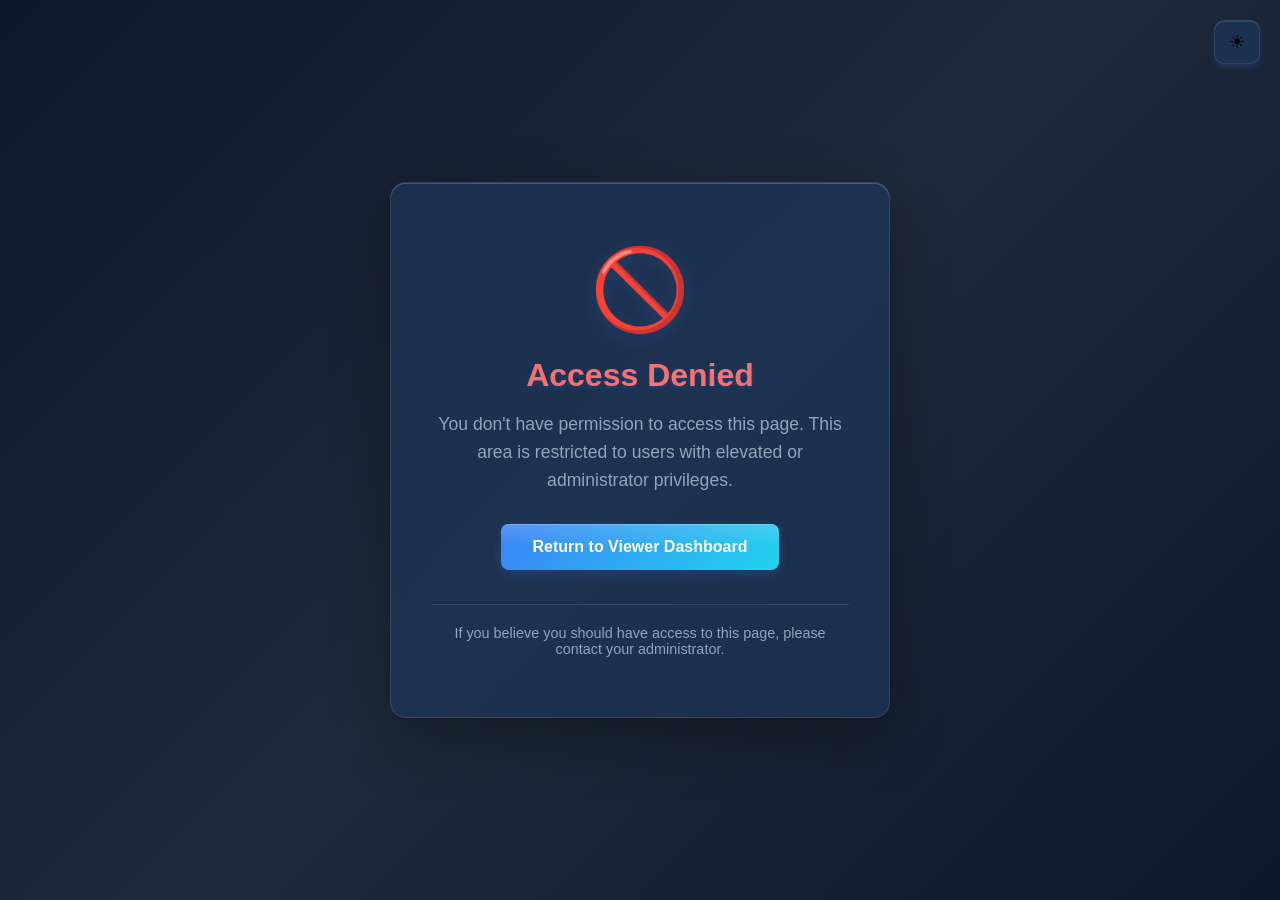
<file: cloudserver/static/forbidden.html>
<!DOCTYPE html>
<html lang="en">
<head>
    <meta charset="UTF-8">
    <meta name="viewport" content="width=device-width, initial-scale=1.0">
    <link rel="icon" href="data:image/svg+xml,<svg xmlns=%22http://www.w3.org/2000/svg%22 viewBox=%220 0 100 100%22><text y=%22.9em%22 font-size=%2290%22>☁️</text></svg>">
    <title>Access Denied - ModemCheck Cloud</title>
    <!-- Blocking script to prevent FOUC -->
    <script>
        (function() {
            var theme = localStorage.getItem('modemcheck-theme') || 'dark';
            document.documentElement.setAttribute('data-theme', theme);
        })();
    </script>
    <style>
        /* Light Theme (Classic Aero Blue) */
        :root, [data-theme="light"] {
            --primary: #0078D4;
            --primary-hover: #106EBE;
            --accent: #00B4D8;
            --glass-tint: rgba(232, 244, 252, 0.7);
            --glass-border: rgba(255, 255, 255, 0.8);
            --glass-shadow: rgba(0, 120, 212, 0.1);
            --surface: #F8FAFC;
            --surface-elevated: rgba(255, 255, 255, 0.85);
            --bg: #F8FAFC;
            --bg-gradient: linear-gradient(135deg, #E0F2FE 0%, #BAE6FD 50%, #E0F2FE 100%);
            --text: #1E293B;
            --text-muted: #64748B;
            --success: #14B8A6;
            --warning: #F59E0B;
            --error: #F43F5E;
            --border-color: #E2E8F0;
        }

        /* Dark Theme (Dark Instrument Panel) - Default */
        [data-theme="dark"] {
            --primary: #3B82F6;
            --primary-hover: #2563EB;
            --accent: #22D3EE;
            --glass-tint: rgba(30, 58, 95, 0.6);
            --glass-border: rgba(255, 255, 255, 0.1);
            --glass-shadow: rgba(59, 130, 246, 0.2);
            --surface: #1F2937;
            --surface-elevated: rgba(31, 41, 55, 0.9);
            --bg: #111827;
            --bg-gradient: linear-gradient(135deg, #0F172A 0%, #1E293B 50%, #0F172A 100%);
            --text: #E2E8F0;
            --text-muted: #94A3B8;
            --success: #22C55E;
            --warning: #FB923C;
            --error: #F87171;
            --border-color: rgba(255, 255, 255, 0.1);
        }

        * {
            margin: 0;
            padding: 0;
            box-sizing: border-box;
        }

        body {
            font-family: -apple-system, BlinkMacSystemFont, "Segoe UI", Roboto, "Helvetica Neue", Arial, sans-serif;
            background: var(--bg-gradient);
            min-height: 100vh;
            display: flex;
            align-items: center;
            justify-content: center;
            padding: 20px;
            transition: background 0.3s ease;
        }

        /* Theme Toggle Button */
        .theme-toggle {
            position: fixed;
            top: 20px;
            right: 20px;
            background: var(--glass-tint);
            backdrop-filter: blur(12px);
            -webkit-backdrop-filter: blur(12px);
            border: 1px solid var(--glass-border);
            border-radius: 10px;
            padding: 10px 14px;
            cursor: pointer;
            font-size: 18px;
            transition: all 0.2s ease;
            box-shadow:
                0 4px 6px -1px var(--glass-shadow),
                inset 0 1px 0 rgba(255, 255, 255, 0.1);
            z-index: 1000;
        }

        .theme-toggle:hover {
            transform: translateY(-2px);
            box-shadow:
                0 8px 12px -2px var(--glass-shadow),
                inset 0 1px 0 rgba(255, 255, 255, 0.2);
        }

        [data-theme="light"] .theme-icon-light { display: none; }
        [data-theme="light"] .theme-icon-dark { display: inline; }
        [data-theme="dark"] .theme-icon-light { display: inline; }
        [data-theme="dark"] .theme-icon-dark { display: none; }

        .error-container {
            background: var(--glass-tint);
            backdrop-filter: blur(16px);
            -webkit-backdrop-filter: blur(16px);
            border: 1px solid var(--glass-border);
            border-radius: 16px;
            box-shadow:
                0 20px 60px rgba(0, 0, 0, 0.3),
                inset 0 1px 0 rgba(255, 255, 255, 0.2);
            padding: 60px 40px;
            text-align: center;
            max-width: 500px;
            width: 100%;
            transition: all 0.3s ease;
        }

        /* Fallback for browsers without backdrop-filter */
        @supports not (backdrop-filter: blur(16px)) {
            .error-container {
                background: var(--surface-elevated);
            }
            .theme-toggle {
                background: var(--surface);
            }
        }

        .error-icon {
            font-size: 80px;
            margin-bottom: 20px;
            filter: drop-shadow(0 4px 8px var(--glass-shadow));
        }

        h1 {
            color: var(--error);
            font-size: 2em;
            margin-bottom: 16px;
            text-shadow: 0 2px 4px var(--glass-shadow);
        }

        p {
            color: var(--text-muted);
            font-size: 1.1em;
            line-height: 1.6;
            margin-bottom: 30px;
        }

        .btn {
            display: inline-block;
            padding: 14px 32px;
            background: linear-gradient(135deg, var(--primary) 0%, var(--accent) 100%);
            color: white;
            text-decoration: none;
            border-radius: 8px;
            font-weight: 600;
            font-size: 1em;
            transition: all 0.2s ease;
            border: none;
            cursor: pointer;
            position: relative;
            overflow: hidden;
            box-shadow:
                0 4px 12px var(--glass-shadow),
                inset 0 1px 0 rgba(255, 255, 255, 0.2);
        }

        .btn::before {
            content: '';
            position: absolute;
            top: 0;
            left: 0;
            right: 0;
            height: 50%;
            background: linear-gradient(to bottom, rgba(255, 255, 255, 0.15), transparent);
            pointer-events: none;
        }

        .btn:hover {
            transform: translateY(-2px);
            box-shadow:
                0 8px 20px var(--glass-shadow),
                inset 0 1px 0 rgba(255, 255, 255, 0.3);
        }

        .help-text {
            margin-top: 30px;
            padding-top: 20px;
            border-top: 1px solid var(--border-color);
            color: var(--text-muted);
            font-size: 0.9em;
        }

        /* Responsive */
        @media (max-width: 480px) {
            .error-container {
                padding: 40px 24px;
            }

            .error-icon {
                font-size: 60px;
            }

            h1 {
                font-size: 1.5em;
            }

            .theme-toggle {
                top: 15px;
                right: 15px;
                padding: 8px 12px;
                font-size: 16px;
            }
        }
    </style>
</head>
<body>
    <button class="theme-toggle" onclick="toggleTheme()" title="Toggle theme">
        <span class="theme-icon-light">&#9728;</span>
        <span class="theme-icon-dark">&#9790;</span>
    </button>

    <div class="error-container">
        <div class="error-icon">&#128683;</div>
        <h1>Access Denied</h1>
        <p>You don't have permission to access this page. This area is restricted to users with elevated or administrator privileges.</p>
        <a href="/viewer" class="btn">Return to Viewer Dashboard</a>
        <div class="help-text">
            If you believe you should have access to this page, please contact your administrator.
        </div>
    </div>

    <script>
        // Theme toggle functionality
        function toggleTheme() {
            const current = document.documentElement.getAttribute('data-theme');
            const next = current === 'dark' ? 'light' : 'dark';
            document.documentElement.setAttribute('data-theme', next);
            localStorage.setItem('modemcheck-theme', next);
        }
    </script>
</body>
</html>
</file>
